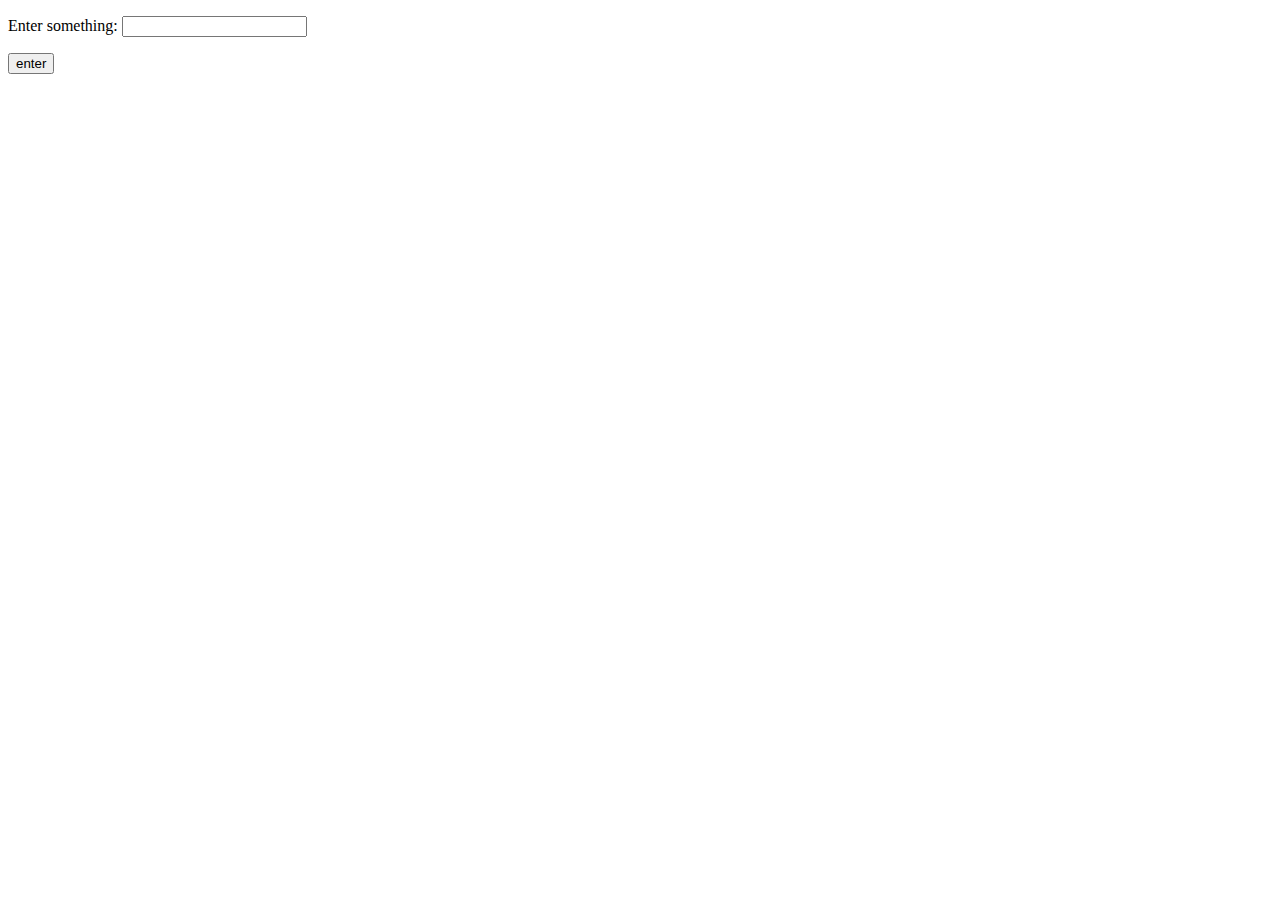
<file: templates/form.html>
<!DOCTYPE html>
<html lang="en">
<head>
    <meta charset="UTF-8">
    <title>Form</title>
</head>
<body>
<form action="/result" method="post">
    <p>
        Enter something:
        <input type="text" name="message" />
    </p>
    <input type="submit" value="enter"/>
</form>
</body>
</html>
</file>
